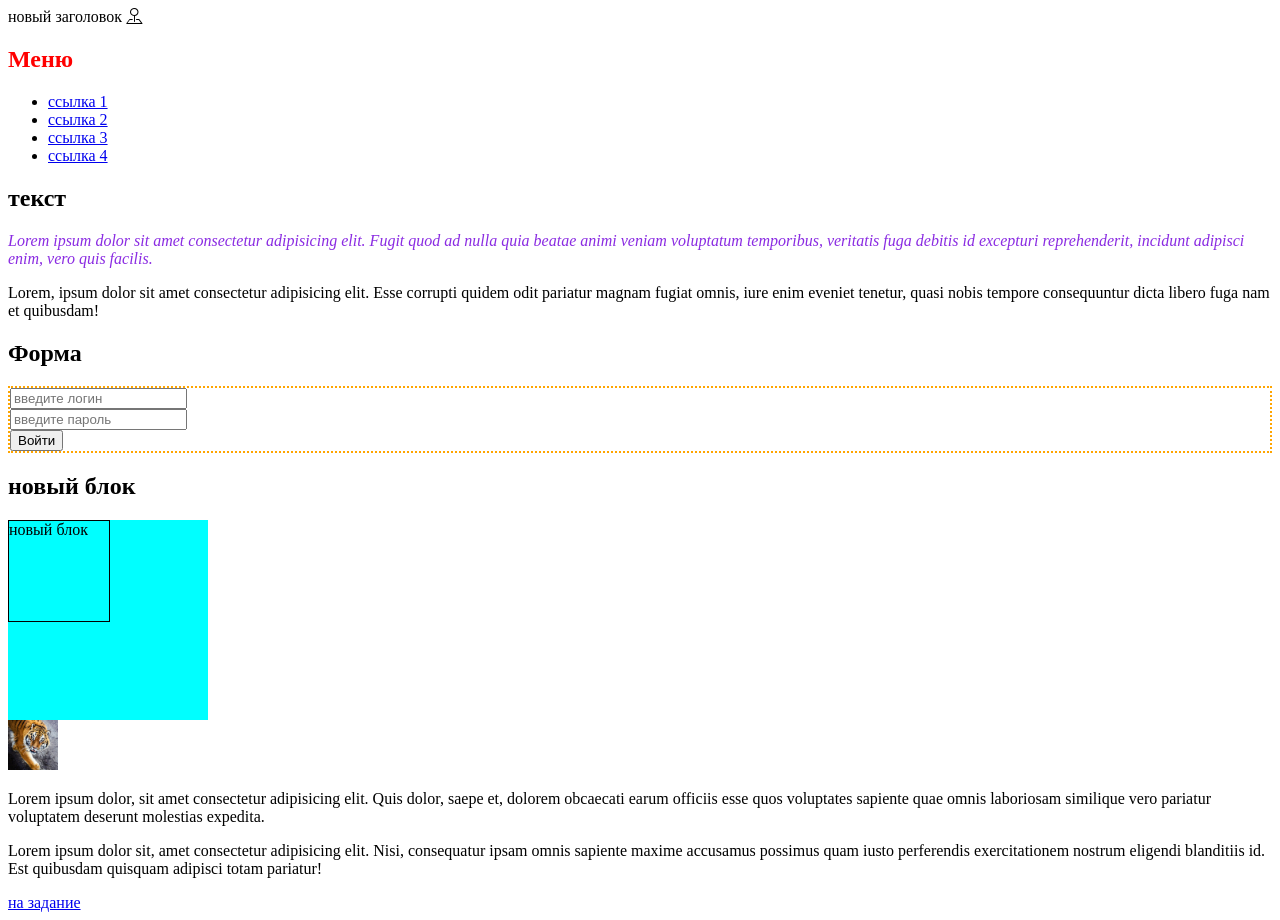
<file: index.html>
<!DOCTYPE html>
<html lang="ru">
<head>
    <meta charset="UTF-8">
    <meta name="viewport" content="width=device-width, initial-scale=1.0">
    <link rel="stylesheet" href="https://cdn.jsdelivr.net/npm/bootstrap-icons@1.13.1/font/bootstrap-icons.min.css">
    <link rel="stylesheet" href="css/sryle.css">
    <script defer src="js/script.js"></script>
    <title>основы DOM</title>
</head>
<body>
    <h1 id="title"><i>Основы DOM</i></h1>
    <h2>Меню</h2>
    <ul>
        <li><a href="#">ссылка 1</a></li>
        <li><a href="#">ссылка 2</a></li>
        <li><a href="#">ссылка 3</a></li>
        <li><a href="#">ссылка 4</a></li>
    </ul>
    <h2>текст</h2>
    <div class="content">
        <p class="text">Lorem ipsum dolor sit amet consectetur adipisicing elit. Magni omnis itaque repudiandae praesentium dolorum facilis quos odio minima architecto! Modi dolor perferendis fugit cum odit deleniti ratione nisi pariatur consequatur?</p>
        <p class="text">Lorem ipsum dolor sit amet consectetur adipisicing elit. Fugit quod ad nulla quia beatae animi veniam voluptatum temporibus, veritatis fuga debitis id excepturi reprehenderit, incidunt adipisci enim, vero quis facilis.</p>
        <p>Lorem, ipsum dolor sit amet consectetur adipisicing elit. Esse corrupti quidem odit pariatur magnam fugiat omnis, iure enim eveniet tenetur, quasi nobis tempore consequuntur dicta libero fuga nam et quibusdam!</p>
    </div>
    <h2>Форма</h2>
    <form id="form-auth" action="">
        <input type="text" name="login" id="login"
        placeholder="введите логин"><br>
        <input type="password" name="pass" id="pass"
        placeholder="введите пароль"><br>
        <input type="submit" value="Войти">
    </form>
    <h2>новый блок</h2>
    <div class="container"></div>
    <p>Lorem ipsum dolor, sit amet consectetur adipisicing elit. Quis dolor, saepe et, dolorem obcaecati earum officiis esse quos voluptates sapiente quae omnis laboriosam similique vero pariatur voluptatem deserunt molestias expedita.</p>
    <p>Lorem ipsum dolor sit, amet consectetur adipisicing elit. Nisi, consequatur ipsam omnis sapiente maxime accusamus possimus quam iusto perferendis exercitationem nostrum eligendi blanditiis id. Est quibusdam quisquam adipisci totam pariatur!</p>
    <a href="task.html">на задание</a>
</body>
</html>
</file>
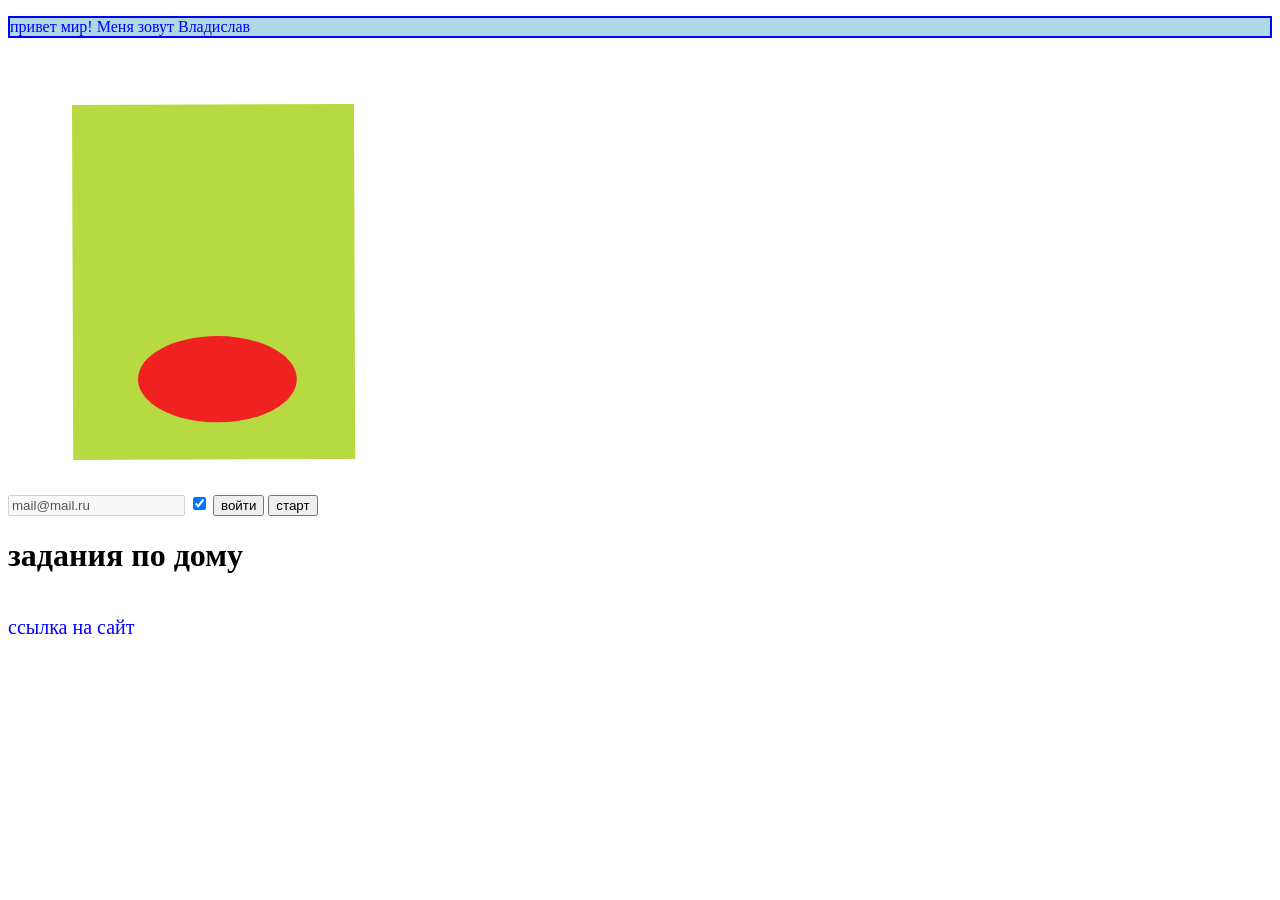
<file: task.html>
<!DOCTYPE html>
<html lang="ru">
<head>
    <meta charset="UTF-8">
    <meta name="viewport" content="width=device-width, initial-scale=1.0">
    <title>DOM</title>
    <link rel="stylesheet" href="css/task.css">
    <script defer src="js/task.js"></script>
</head>
<body>
    <p class="test-text"></p>


    <input type="email" id="email" placeholder="" required>
    <input type="checkbox" id="remember">
    <button type="submit" id="btn">отправить</button>

    <button id="start">пуск</button>
    <svg id="boll" width="284" height="356" viewBox="0 0 284 356" fill="none" xmlns="http://www.w3.org/2000/svg">
<rect width="282.004" height="354.964" transform="translate(0 0.964142) rotate(-0.195889)" fill="#B7DA42"/>
<path id="ball" d="M224.757 275.171C224.757 299.015 189.218 318.345 145.379 318.345C101.539 318.345 66 299.015 66 275.171C66 251.326 101.539 231.997 145.379 231.997C189.218 231.997 224.757 251.326 224.757 275.171Z" fill="#EF2121"/>

</svg>


    <h1>задания по дому</h1>
</body>
</html>
</file>
<file: css/sryle.css>
.big{
    font-size: 48px;
}
.red{
    color: red;
}
.block{
    width: 100px;
    height: 100px;
    border: 1px solid black;
}
.text{
    font-style: italic;
    color: blueviolet;
}
.container{
    width: 200px;
    height: 200px;
    background: aqua;
}
</file>
<file: css/task.css>
#ball{
    transition: 1s;
}
#boll{
    position: relative;
    left: -300px;
    margin: 50px;
}
</file>
